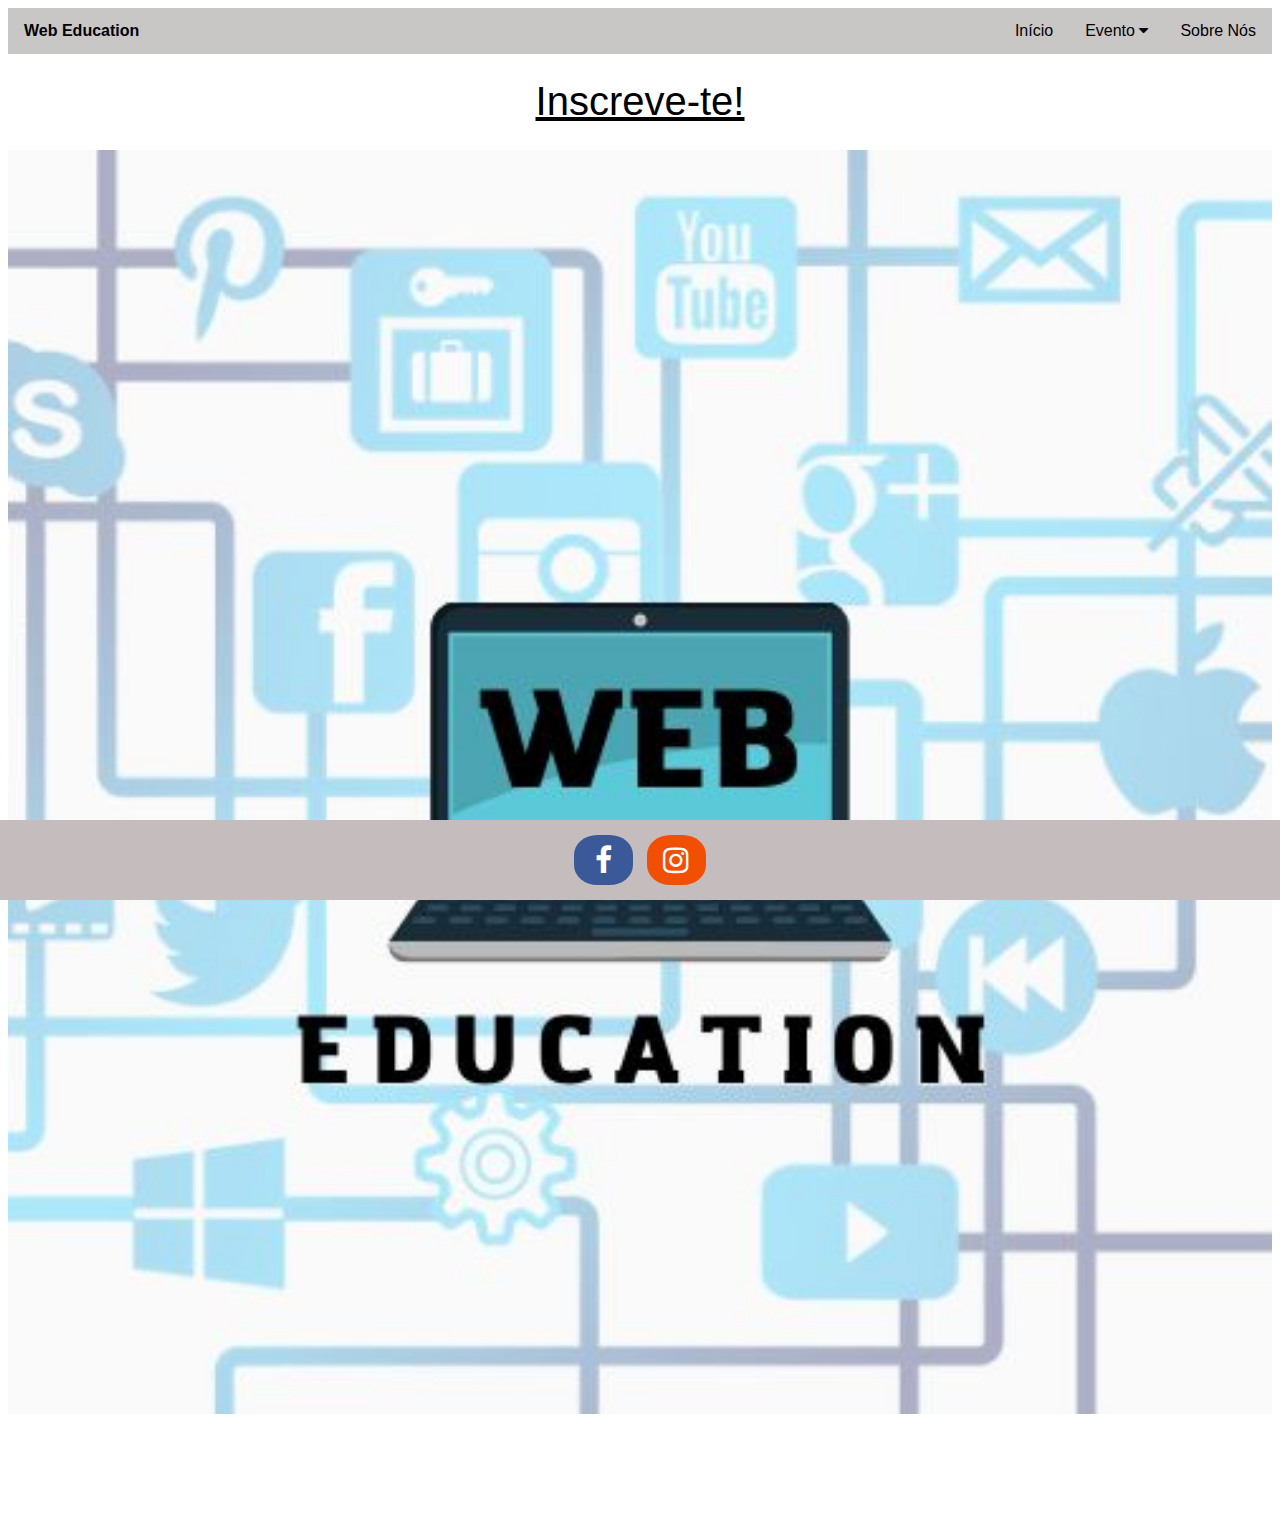
<file: index.html>
<!DOCTYPE html>
<!--[if lt IE 7]>      <html class="no-js lt-ie9 lt-ie8 lt-ie7"> <![endif]-->
<!--[if IE 7]>         <html class="no-js lt-ie9 lt-ie8"> <![endif]-->
<!--[if IE 8]>         <html class="no-js lt-ie9"> <![endif]-->
<!--[if gt IE 8]>      <html class="no-js"> <!--<![endif]-->
<html>
    <head>
        <meta charset="utf-8">
        <meta http-equiv="X-UA-Compatible" content="IE=edge">
        <title></title>
        <meta name="description" content="">
        <meta name="viewport" content="width=device-width, initial-scale=1">
        <link rel="stylesheet" href="css/layout.css">
        <link rel="stylesheet" href="css/index.css">
        <link rel="stylesheet" href="https://cdnjs.cloudflare.com/ajax/libs/font-awesome/4.7.0/css/font-awesome.min.css">
    </head>
    <body>
        <!--[if lt IE 7]>
            <p class="browsehappy">You are using an <strong>outdated</strong> browser. Please <a href="#">upgrade your browser</a> to improve your experience.</p>
        <![endif]-->
        <!-- <h1 align="center" class="title">Web Education</h1> -->

        <div class="navbar">
            <a class="left">Web Education</a>

            <a href="sobre.html">Sobre Nós</a>
            <div class="dropdown">
              <button class="dropbtn">Evento
                <i class="fa fa-caret-down"></i>
              </button>
              <div class="dropdown-content">
                <a href="cartaz.html">Cartaz</a>
                <a href="programacao.html">Programação</a>
              </div>
            </div>
            <a href="index.html">Início</a>


          </div>
          <div class="register">
            <a href="https://docs.google.com/forms/d/e/1FAIpQLScsXizwe-VrEJIK2YGI8uQlkshQ-Zkt6gn6TsJ1VhgZUkS8zA/viewform?fbclid=IwAR0f9O7Rt9G1nOmZsnlIZJM1XwZL42QiGFZYR3o_R8Il_095_varKsddun0">Inscreve-te!</a>
        </div>
        <div class="img">
            <img src="img/index.jpg" alt="WebEducation Poster">
        </div>

        <script src="" async defer></script>

        <div class="footer">
            <a href="https://www.facebook.com/Web-Education-102666932445038" class="fa fa-facebook"></a>
            <a href="https://www.instagram.com/webeducation07/" class="fa fa-instagram"></a>
        </div>
        
    </body>
</html>
</file>
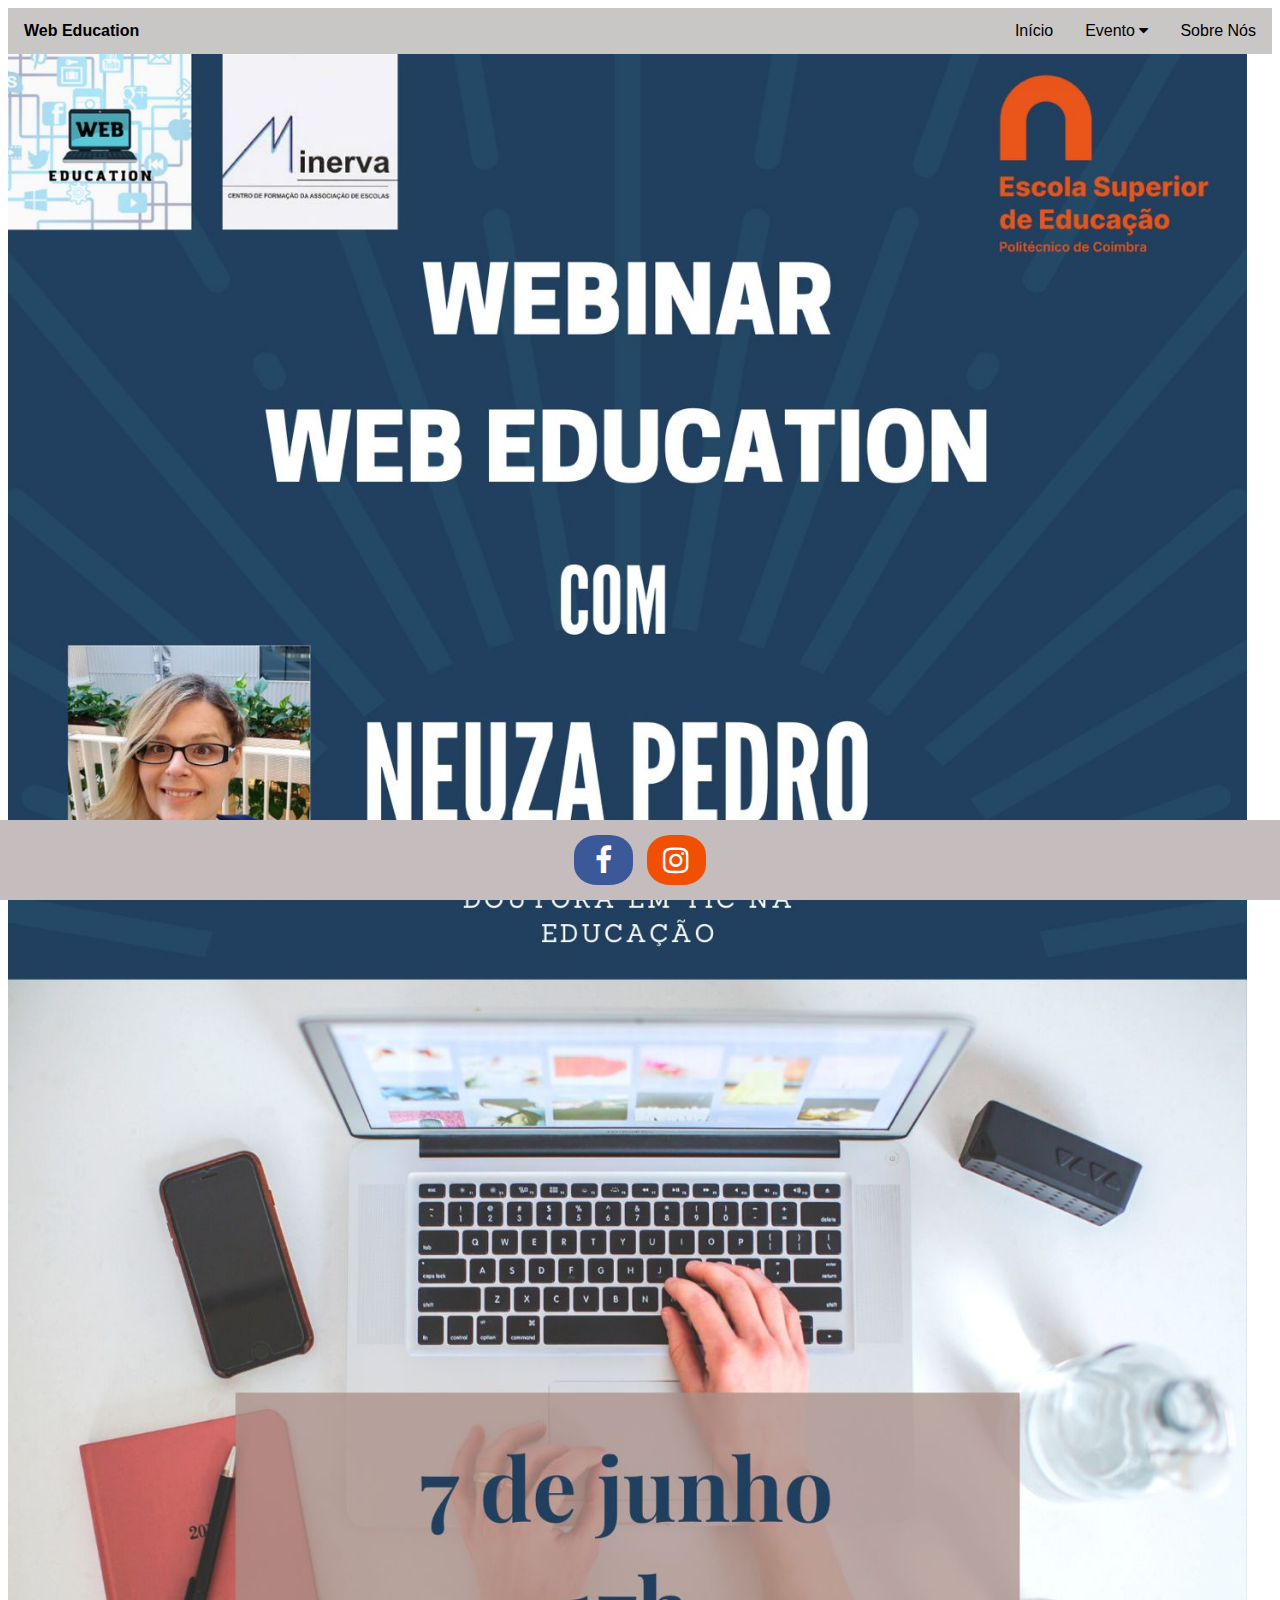
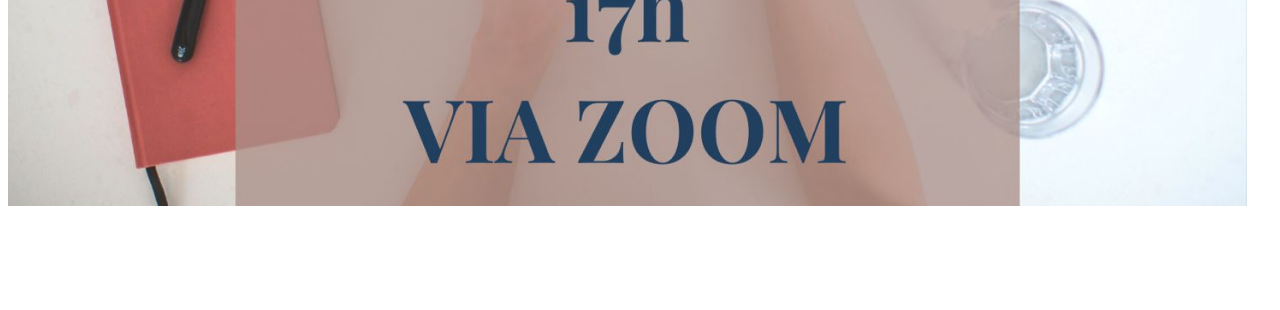
<file: cartaz.html>
<!DOCTYPE html>
<!--[if lt IE 7]>      <html class="no-js lt-ie9 lt-ie8 lt-ie7"> <![endif]-->
<!--[if IE 7]>         <html class="no-js lt-ie9 lt-ie8"> <![endif]-->
<!--[if IE 8]>         <html class="no-js lt-ie9"> <![endif]-->
<!--[if gt IE 8]>      <html class="no-js"> <!--<![endif]-->
<html>
    <head>
        <meta charset="utf-8">
        <meta http-equiv="X-UA-Compatible" content="IE=edge">
        <title></title>
        <meta name="description" content="">
        <meta name="viewport" content="width=device-width, initial-scale=1">
        <link rel="stylesheet" href="css/layout.css">
        <link rel="stylesheet" href="css/index.css">
        <link rel="stylesheet" href="css/cartaz.css">
        <link rel="stylesheet" href="https://cdnjs.cloudflare.com/ajax/libs/font-awesome/4.7.0/css/font-awesome.min.css">
    </head>
    <body>
        <!--[if lt IE 7]>
            <p class="browsehappy">You are using an <strong>outdated</strong> browser. Please <a href="#">upgrade your browser</a> to improve your experience.</p>
        <![endif]-->
        <!-- <h1 align="center" class="title">Web Education</h1> -->

        <div class="navbar">
            <a class="left">Web Education</a>

            <a href="sobre.html">Sobre Nós</a>
            <div class="dropdown">
              <button class="dropbtn">Evento
                <i class="fa fa-caret-down"></i>
              </button>
              <div class="dropdown-content">
                <a href="cartaz.html">Cartaz</a>
                <a href="programacao.html">Programação</a>
              </div>
            </div>
            <a href="index.html">Início</a>
        </div>


            <div class="cartaz">
                <img src="img/cartaz.jpg" class="cartaz" alt="Cartaz do Evento">
            </div>
            <div class="footer">
                <a href="https://www.facebook.com/Web-Education-102666932445038" class="fa fa-facebook"></a>
                <a href="https://www.instagram.com/webeducation07/" class="fa fa-instagram"></a>
            </div>
            
    </body>
</html>
</file>
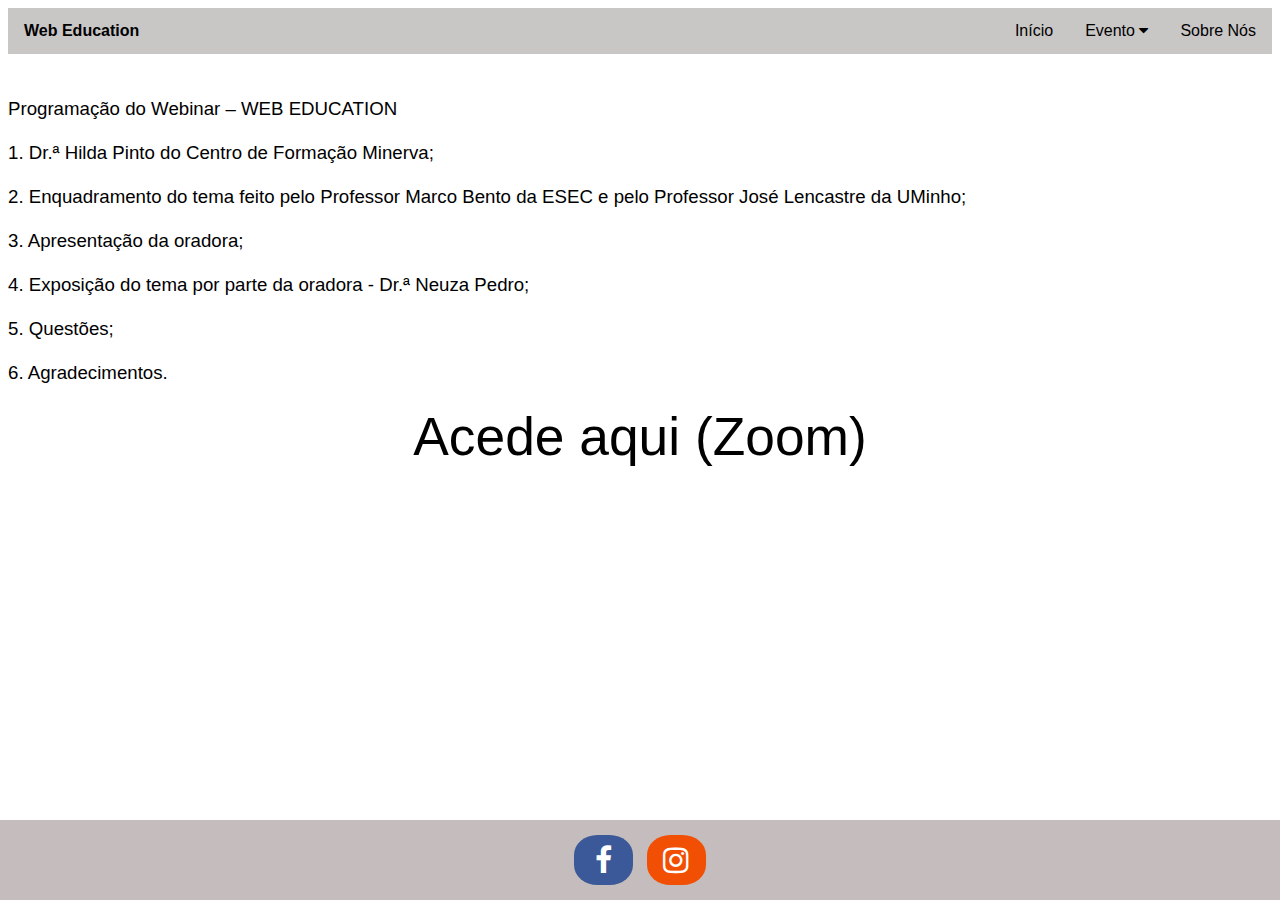
<file: programacao.html>
<!DOCTYPE html>
<!--[if lt IE 7]>      <html class="no-js lt-ie9 lt-ie8 lt-ie7"> <![endif]-->
<!--[if IE 7]>         <html class="no-js lt-ie9 lt-ie8"> <![endif]-->
<!--[if IE 8]>         <html class="no-js lt-ie9"> <![endif]-->
<!--[if gt IE 8]>      <html class="no-js"> <!--<![endif]-->
<html>
    <head>
        <meta charset="utf-8">
        <meta http-equiv="X-UA-Compatible" content="IE=edge">
        <title></title>
        <meta name="description" content="">
        <meta name="viewport" content="width=device-width, initial-scale=1">
        <link rel="stylesheet" href="css/layout.css">
        <link rel="stylesheet" href="css/index.css">
        <link rel="stylesheet" href="css/sobre.css">
        <link rel="stylesheet" href="https://cdnjs.cloudflare.com/ajax/libs/font-awesome/4.7.0/css/font-awesome.min.css">
    </head>
    <body>
        <!--[if lt IE 7]>
            <p class="browsehappy">You are using an <strong>outdated</strong> browser. Please <a href="#">upgrade your browser</a> to improve your experience.</p>
        <![endif]-->
        <!-- <h1 align="center" class="title">Web Education</h1> -->

        <div class="navbar">
          <a class="left">Web Education</a>

          <a href="sobre.html">Sobre Nós</a>
          <div class="dropdown">
            <button class="dropbtn">Evento
              <i class="fa fa-caret-down"></i>
            </button>
            <div class="dropdown-content">
              <a href="cartaz.html">Cartaz</a>
              <a href="programacao.html">Programação</a>
            </div>
          </div>
          <a href="index.html">Início</a>


          </div>
        <div class="texto"><br><br>
            Programação do Webinar – WEB EDUCATION<br><br>
                1. Dr.ª Hilda Pinto do Centro de Formação Minerva;<br><br>
                2. Enquadramento do tema feito pelo Professor Marco Bento da ESEC e pelo 
                Professor José Lencastre da UMinho;<br><br>
                3. Apresentação da oradora;<br><br>
                4. Exposição do tema por parte da oradora - Dr.ª Neuza Pedro;<br><br>
                5. Questões;<br><br>
                6. Agradecimentos.<br><br>
        </div>

        <div class="zoom">
          <a href="https://videoconf-colibri.zoom.us/j/81377110281?pwd=cXJ1R3lFQmVTaVBDMHZPMnhLdlFvZz09">Acede aqui (Zoom)</a>
        </div>
        <script src="" async defer></script>

        <div class="footer">
            <a href="https://www.facebook.com/Web-Education-102666932445038" class="fa fa-facebook"></a>
            <a href="https://www.instagram.com/webeducation07/" class="fa fa-instagram"></a>
        </div>
        
    </body>
</html>
</file>
<file: css/layout.css>
/* Navbar container */

body {
  min-height: 400px;
  margin-bottom: 100px;
  clear: both;
}

.title {
  font-family: Arial;
  font-size: 45px;
}

.navbar {
    overflow: hidden;
    background-color: rgb(201, 198, 198);
    font-family: Arial;
    text-align: center;
  }
  
  /* Links inside the navbar */
  .navbar a {
    /* float: left; */
    /* display:inline-block; */
    float: right;
    font-size: 16px;
    color: black;
    text-align: center;
    padding: 14px 16px;
    text-decoration: none;
  }

  .navbar .left {
    float: left;
    font-size: 16px;
    font-weight: bolder;
  }
  
  /* The dropdown container */
  .dropdown {
    /* float: inline-end; */
    float: right;
    text-align: center;
    /* display:inline-block; */
  }
  
  /* Dropdown button */
  .dropdown .dropbtn {
    font-size: 16px;
    border: none;
    outline: none;
    color: black;
    padding: 14px 16px;
    background-color: inherit;
    font-family: inherit; /* Important for vertical align on mobile phones */
    margin: 0; /* Important for vertical align on mobile phones */
  }
  
  /* Add a red background color to navbar links on hover */
  .navbar a:hover, .dropdown:hover .dropbtn {
    background-color: gray;
  }
  
  /* Dropdown content (hidden by default) */
  .dropdown-content {
    display: none;
    position: absolute;
    background-color: #f9f9f9;
    min-width: 160px;
    box-shadow: 0px 8px 16px 0px rgba(0,0,0,0.2);
    z-index: 1;
  }
  
  /* Links inside the dropdown */
  .dropdown-content a {
    float: none;
    color: black;
    padding: 12px 16px;
    text-decoration: none;
    display: block;
    text-align: left;
  }
  
  /* Add a grey background color to dropdown links on hover */
  .dropdown-content a:hover {
    background-color: #ddd;
  }
  
  /* Show the dropdown menu on hover */
  .dropdown:hover .dropdown-content {
    display: block;
  }

.footer {
  position: fixed;
  left: 0;
  bottom: 0;
  width: 100%;
  background-color: rgb(197, 189, 189);
  color: white;
  text-align: center;
}

.footer {
  overflow: hidden;
  display: inline-block;
  font-family: Arial;
  text-align: center;
}

.footer .fa {
    padding: 10px;
    font-size: 30px;
    border-radius: 40%;
    text-decoration: none;
    margin: 15px 5px;
    width: 3%;
    display: inline-block;
  }
  
  .fa:hover {
      opacity: 0.7;
  }
  
  .fa-facebook {
    background: #3B5998;
    color: white;
  }

  .fa-instagram {
    background: #f14f04;
    color: white;
  }
</file>
<file: css/index.css>
.img {
    display: flex;
    justify-content: center;
    align-items: center;
    overflow: hidden
}

.img img {
    flex-shrink: 0;
    min-width: 100%;
    min-height: 100%
}

.register {
    text-align: center;
    margin: 2%;
}

.register a {
    font-size: 40px;
    font-family: Arial;
    color: black;
}
</file>
<file: css/cartaz.css>
.cartaz {
    max-width: 99%;
    max-height: 99%;
}
</file>
<file: css/sobre.css>
.texto {
    font-family: Arial;
    font-size: 14pt;
}

.video {
    width: 99%;
    max-height: 99%;
}

.zoom {
    text-align: center;
    font-family: Arial;
    font-size: 40pt;
}

.zoom a {
    color: black;
    text-decoration: none;
}

.zoom a:hover{
    color: grey;
    text-decoration: underline;
    font-size: 42pt;
}
</file>
